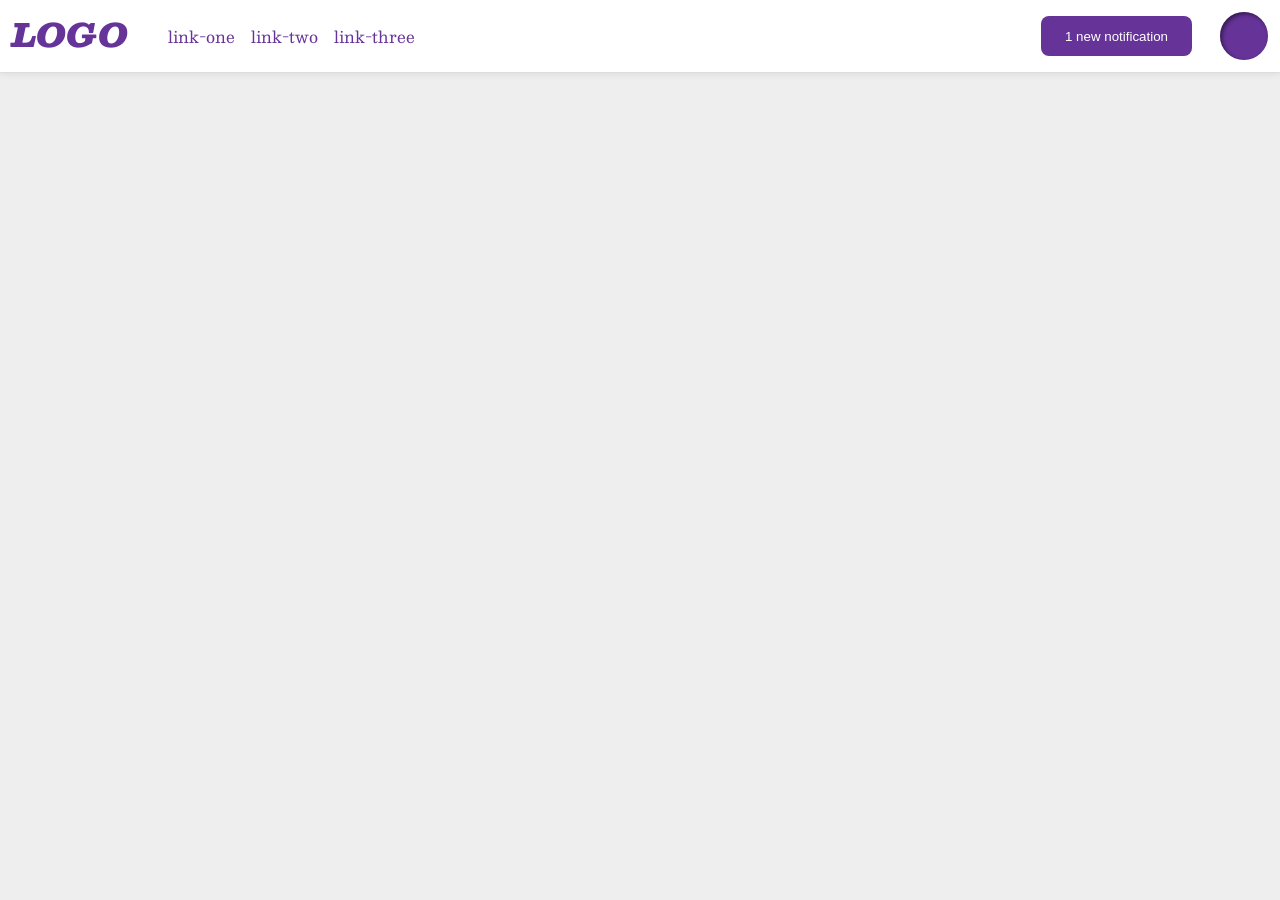
<file: foundations/flex/03-flex-header-2/index.html>
<!DOCTYPE html>
<html lang="en">
  <head>
    <meta charset="UTF-8">
    <meta http-equiv="X-UA-Compatible" content="IE=edge">
    <meta name="viewport" content="width=device-width, initial-scale=1.0">
    <title>Flex Header 2</title>
    <link rel="stylesheet" href="style.css">
  </head>
  <body>
    <div class="header">
      <div class="left-side">
      <div class="logo">
        LOGO
      </div>
      <ul class="links">
        <li><a href="https://google.com">link-one</a></li>
        <li><a href="https://google.com">link-two</a></li>
        <li><a href="https://google.com">link-three</a></li>
      </ul>
      </div>
      <div class="right-side">
      <button class="notifications">
        1 new notification
      </button>
      <div class="profile-image"></div>
      </div>
    </div>
  </body>
</html>
</file>
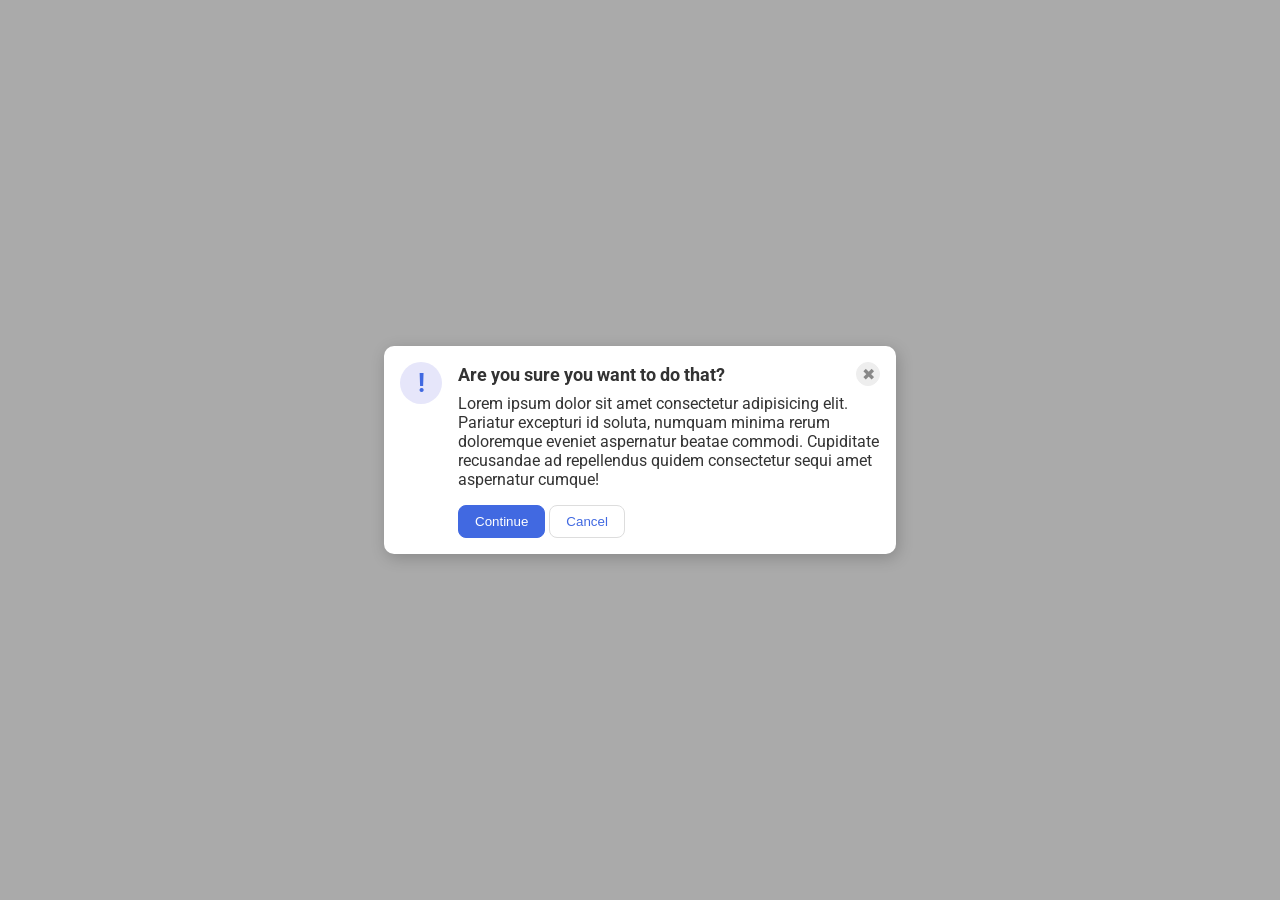
<file: foundations/flex/05-flex-modal/index.html>
<!DOCTYPE html>
<html lang="en">
  <head>
    <meta charset="UTF-8">
    <meta http-equiv="X-UA-Compatible" content="IE=edge">
    <meta name="viewport" content="width=device-width, initial-scale=1.0">
    <link rel="stylesheet" href="style.css">
    <title>Modal</title>
  </head>
  <body>
    <div class="modal">
      <div class="icon">!</div>
      <div class="contents">
        <div class="header">Are you sure you want to do that?
          <button class="close-button">✖</button>
        </div>
        <div class="text">Lorem ipsum dolor sit amet consectetur adipisicing elit. Pariatur excepturi id soluta, numquam minima rerum doloremque eveniet aspernatur beatae commodi. Cupiditate recusandae ad repellendus quidem consectetur sequi amet aspernatur cumque!</div>
        <button class="continue">Continue</button>
        <button class="cancel">Cancel</button>
      </div>
    </div>
  </body>
</html>
</file>
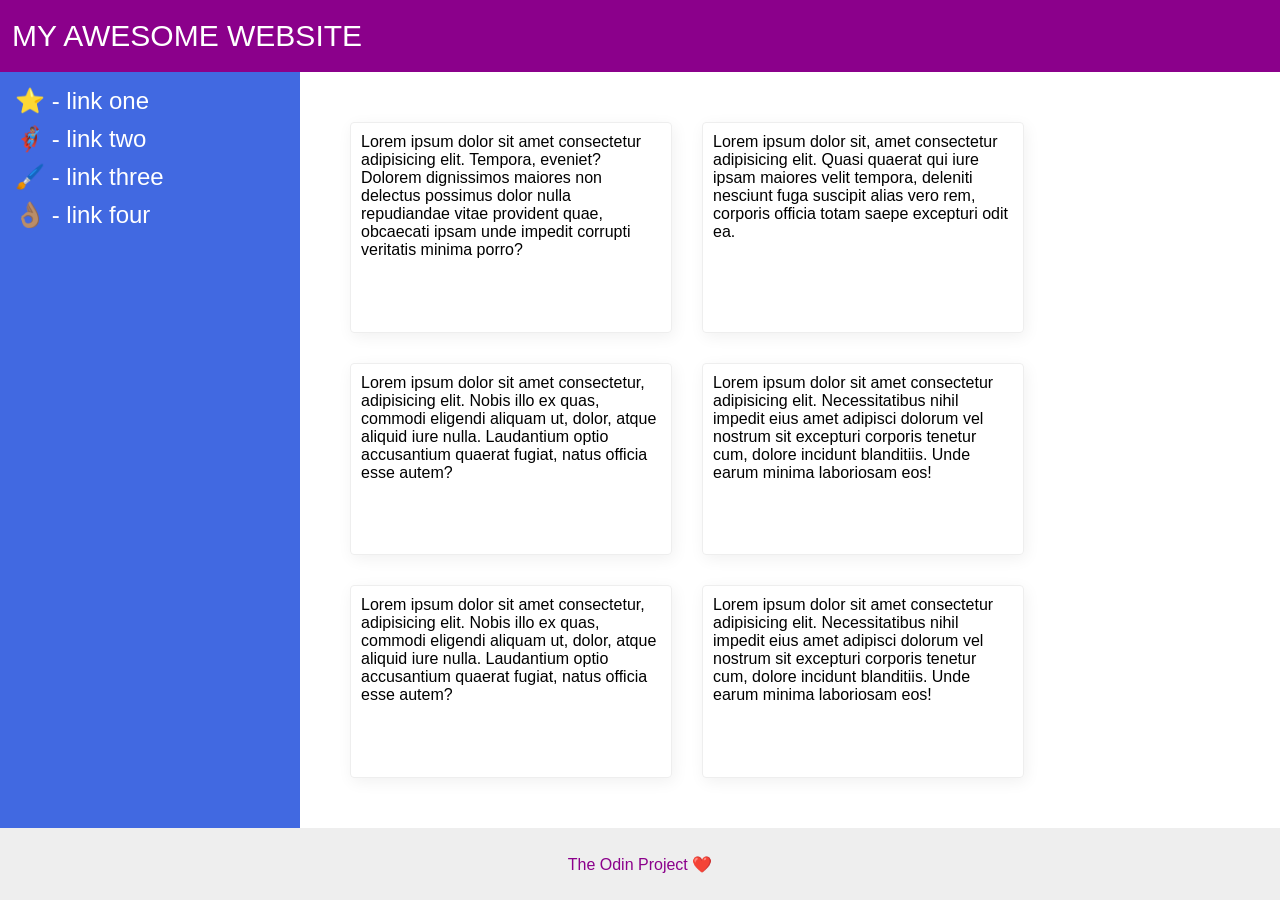
<file: foundations/flex/07-flex-layout-2/index.html>
<!DOCTYPE html>
<html lang="en">
  <head>
    <meta charset="UTF-8">
    <meta http-equiv="X-UA-Compatible" content="IE=edge">
    <meta name="viewport" content="width=device-width, initial-scale=1.0">
    <title>The Holy Grail</title>
    <link rel="stylesheet" href="style.css">
  </head>
  <body>
    <div class="header">
      MY AWESOME WEBSITE
    </div>
    <div class="content">
    <div class="sidebar">
      <ul>
        <li><a href="#">⭐ - link one</a></li>
        <li><a href="#">🦸🏽‍♂️ - link two</a></li>
        <li><a href="#">🖌️ - link three</a></li>
        <li><a href="#">👌🏽 - link four</a></li>
      </ul>
    </div>
    <div class="cards">
    <div class="card">Lorem ipsum dolor sit amet consectetur adipisicing elit. Tempora, eveniet? Dolorem dignissimos maiores non delectus possimus dolor nulla repudiandae vitae provident quae, obcaecati ipsam unde impedit corrupti veritatis minima porro?</div>
    <div class="card">Lorem ipsum dolor sit, amet consectetur adipisicing elit. Quasi quaerat qui iure ipsam maiores velit tempora, deleniti nesciunt fuga suscipit alias vero rem, corporis officia totam saepe excepturi odit ea.</div>
    <div class="card">Lorem ipsum dolor sit amet consectetur, adipisicing elit. Nobis illo ex quas, commodi eligendi aliquam ut, dolor, atque aliquid iure nulla. Laudantium optio accusantium quaerat fugiat, natus officia esse autem?</div>
    <div class="card">Lorem ipsum dolor sit amet consectetur adipisicing elit. Necessitatibus nihil impedit eius amet adipisci dolorum vel nostrum sit excepturi corporis tenetur cum, dolore incidunt blanditiis. Unde earum minima laboriosam eos!</div>
    <div class="card">Lorem ipsum dolor sit amet consectetur, adipisicing elit. Nobis illo ex quas, commodi eligendi aliquam ut, dolor, atque aliquid iure nulla. Laudantium optio accusantium quaerat fugiat, natus officia esse autem?</div>
    <div class="card">Lorem ipsum dolor sit amet consectetur adipisicing elit. Necessitatibus nihil impedit eius amet adipisci dolorum vel nostrum sit excepturi corporis tenetur cum, dolore incidunt blanditiis. Unde earum minima laboriosam eos!</div>
    </div>
    </div>
    <div class="footer">
      The Odin Project ❤️
    </div>
  </body>
</html>
</file>
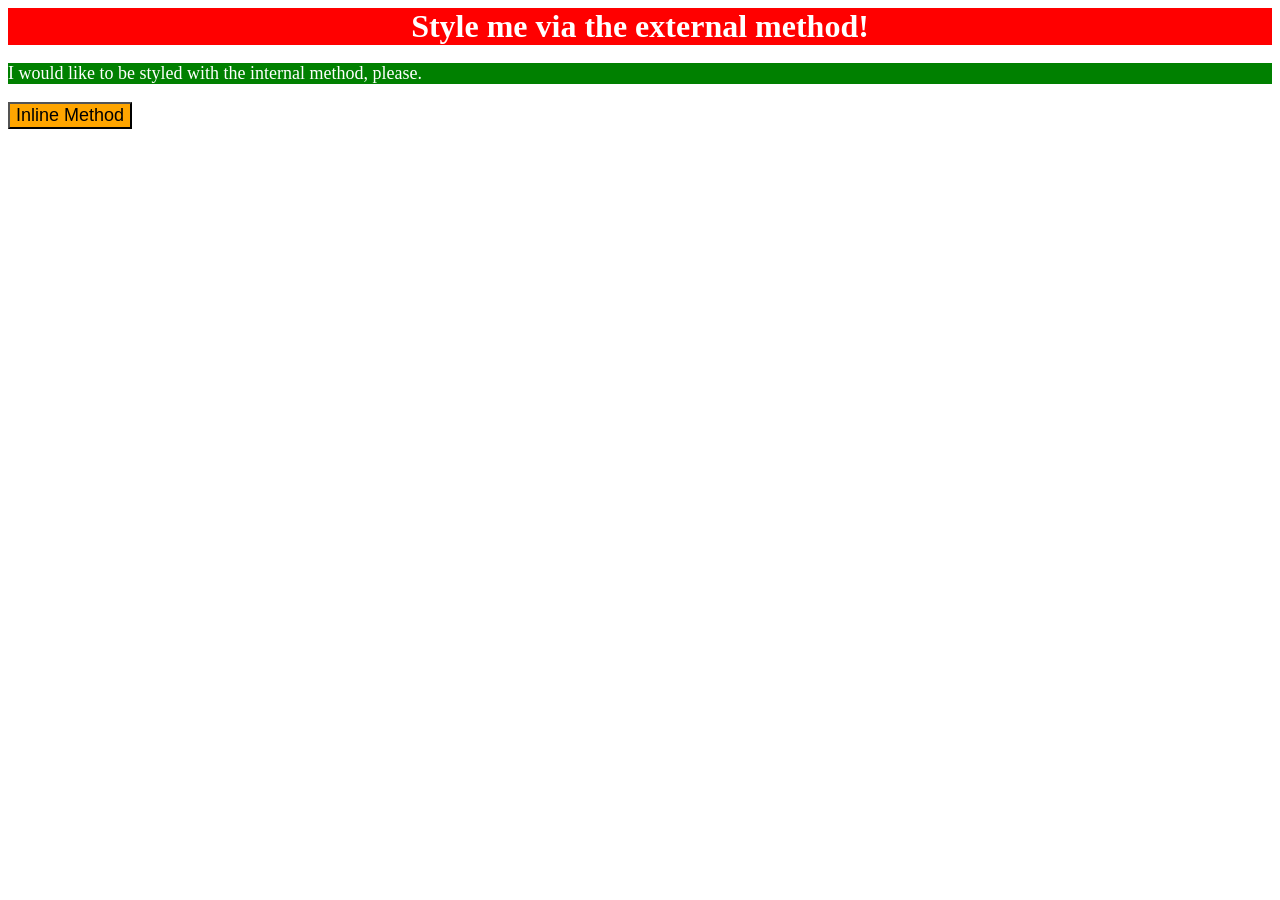
<file: foundations/intro-to-css/01-css-methods/index.html>
<!DOCTYPE html>
<html lang="en">
  <head>
    <meta charset="UTF-8">
    <meta http-equiv="X-UA-Compatible" content="IE=edge">
    <meta name="viewport" content="width=device-width, initial-scale=1.0">
    <link rel="stylesheet" href="styles.css">
    <title>Methods for Adding CSS</title>
    <style>
      p {
        background-color: green;
        color: white;
        font-size: 18px;
      }
    </style>
  </head>
  <body>
    <div>Style me via the external method!</div>
    <p>I would like to be styled with the internal method, please.</p>
    <button style="background-color: orange; font-size: 18px;">Inline Method</button>
  </body>
</html>
</file>
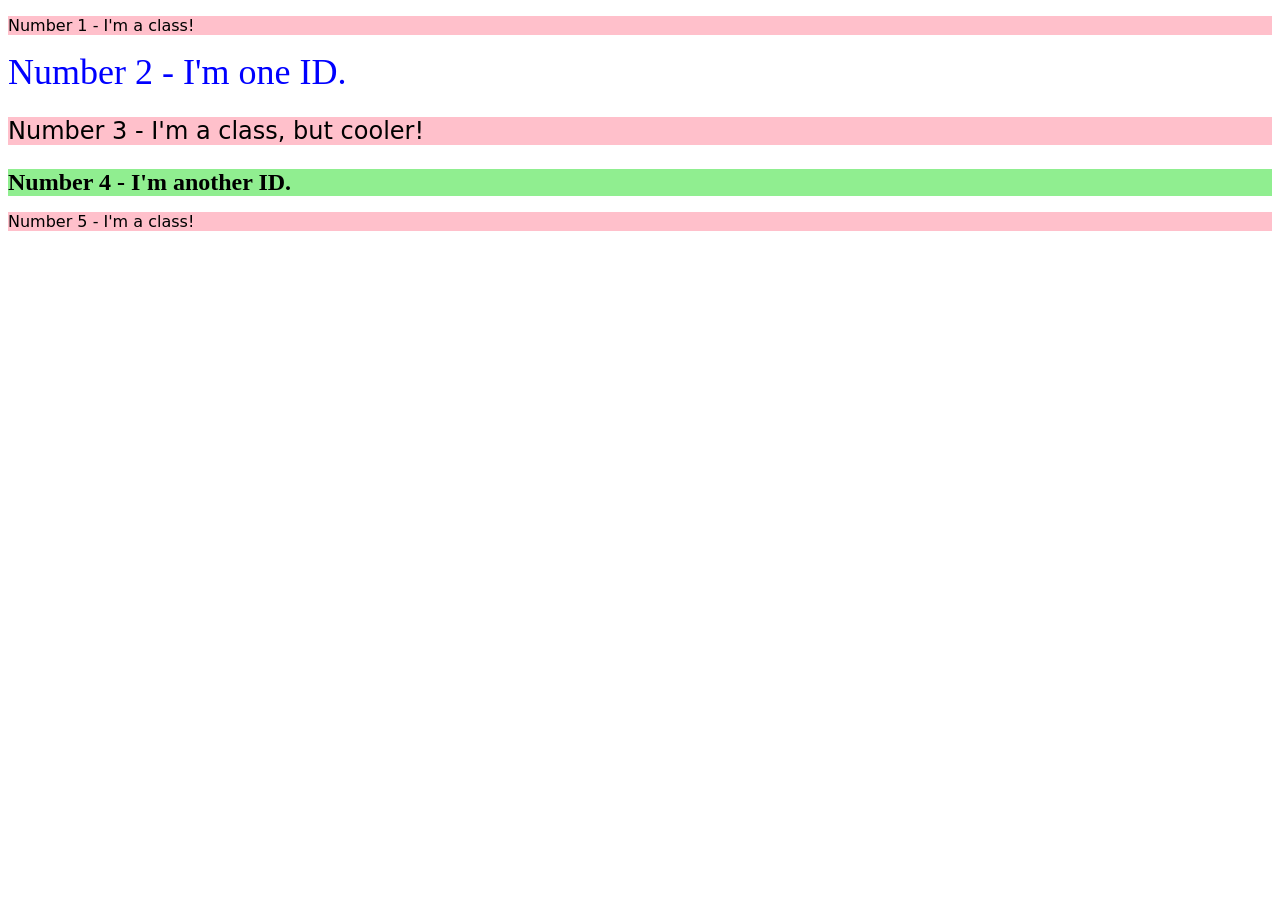
<file: foundations/intro-to-css/02-class-id-selectors/index.html>
<!DOCTYPE html>
<html lang="en">
  <head>
    <meta charset="UTF-8">
    <meta http-equiv="X-UA-Compatible" content="IE=edge">
    <meta name="viewport" content="width=device-width, initial-scale=1.0">
    <title>Class and ID Selectors</title>
    <link rel="stylesheet" href="style.css">
  </head>
  <body>
    <p class="odd-numbered">Number 1 - I'm a class!</p>
    <div style="color: blue; font-size: 36px;">Number 2 - I'm one ID.</div>
    <p class="odd-numbered font-24">Number 3 - I'm a class, but cooler!</p>
    <div class="font-24" style="background-color: lightgreen; font-weight: bold;">Number 4 - I'm another ID.</div>
    <p class="odd-numbered">Number 5 - I'm a class!</p>
  </body>
</html>
</file>
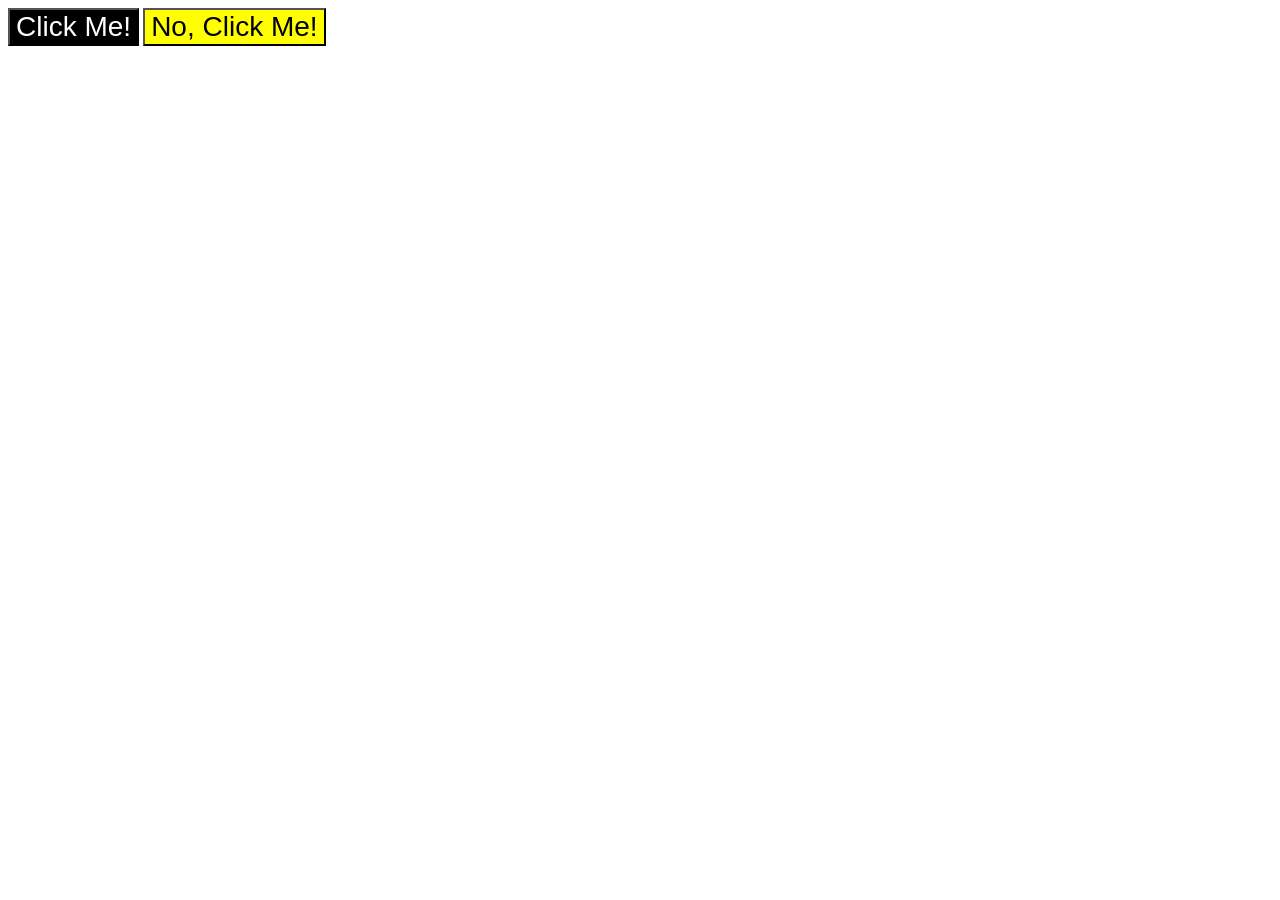
<file: foundations/intro-to-css/03-grouping-selectors/index.html>
<!DOCTYPE html>
<html lang="en">
  <head>
    <meta charset="UTF-8">
    <meta http-equiv="X-UA-Compatible" content="IE=edge">
    <meta name="viewport" content="width=device-width, initial-scale=1.0">
    <title>Grouping Selectors</title>
    <link rel="stylesheet" href="style.css">
  </head>
  <body>
    <button class="first">Click Me!</button>
    <button class="second">No, Click Me!</button>
  </body>
</html>
</file>
<file: foundations/flex/03-flex-header-2/style.css>
/* this is some magical font-importing.  
you'll learn about it later. */
@import url('https://fonts.googleapis.com/css2?family=Besley:ital,wght@0,400;1,900&display=swap');

body {
  margin: 0;
  background: #eee;
  font-family: Besley, serif;
}

.left-side {
  display: flex;
  justify-content: flex-start;
}

.header {
  background: white;
  border-bottom: 1px solid #ddd;
  box-shadow: 0 0 8px rgba(0,0,0,.1);
  display: flex;
  justify-content: space-between;
  align-items: center;
}

.links {
  display: flex;
  /* justify-content: flex-start; */
  gap: 16px;
}

.right-side {
  display: flex;
  justify-content: flex-end;
}

.profile-image {
  background: rebeccapurple;
  box-shadow: inset 2px 2px 4px rgba(0,0,0,.5);
  border-radius: 50%;
  width: 48px;
  height: 48px;
  margin: 12px;
}

.logo {
  color: rebeccapurple;
  font-size: 32px;
  font-weight: 900;
  font-style: italic;
  margin-left: 12px;
}

button {
  border: none;
  border-radius: 8px;
  background: rebeccapurple;
  color: white;
  padding: 8px 24px;
  margin: 16px;
}

a {
  /* this removes the line under our links */
  text-decoration: none;
  color: rebeccapurple;
}

ul {
  list-style-type: none;
}
</file>
<file: foundations/flex/05-flex-modal/style.css>
@import url('https://fonts.googleapis.com/css2?family=Roboto:wght@400;700&display=swap');

html, body {
  height: 100%;
}

body {
  font-family: Roboto, sans-serif;
  margin: 0;
  background: #aaa;
  color: #333;
  /* I'll give you this one for free lol */
  display: flex;
  align-items: center;
  justify-content: center;
}

.modal {
  background: white;
  width: 480px;
  border-radius: 10px;
  box-shadow: 2px 4px 16px rgba(0,0,0,.2);
  padding: 16px;
  display: flex;
  gap: 16px;
}

.icon {
  color: royalblue;
  font-size: 26px;
  font-weight: 700;
  background: lavender;
  width: 42px;
  height: 42px;
  border-radius: 50%;
  display: flex;
  align-items: center;
  justify-content: center;
  flex-shrink: 0;
}

.close-button {
  background: #eee;
  border-radius: 50%;
  color: #888;
  font-weight: 400;
  font-size: 16px;
  height: 24px;
  width: 24px;
  display: flex;
  align-items: center;
  justify-content: center;
  border: 1px solid #eee;
  padding: 0;
}

button {
  cursor: pointer;
  padding: 8px 16px;
  border-radius: 8px;
}

button.continue {
  background: royalblue;
  border: 1px solid royalblue;
  color: white;
}

button.cancel {
  background: white;
  border: 1px solid #ddd;
  color: royalblue;
}

.header {
  display: flex;
  align-items: center;
  justify-content: space-between;
  font-size: 18px;
  font-weight: 700;
  margin-bottom: 8px;
}

.text {
  margin-bottom: 16px;
}
</file>
<file: foundations/flex/07-flex-layout-2/style.css>
body {
  font-family: -apple-system, BlinkMacSystemFont, 'Segoe UI', Roboto, Oxygen, Ubuntu, Cantarell, 'Open Sans', 'Helvetica Neue', sans-serif;
  margin: 0;
  min-height: 100vh;
  flex-direction: column;
  display: flex;
}

.header {
  height: 72px;
  background: darkmagenta;
  color: white;
  font-size: 30px;
  font-style: bold;
  align-items: center;
  padding-left: 12px;
  display: flex;
}

.footer {
  height: 72px;
  background: #eee;
  color: darkmagenta;
  align-content: center;
  text-align: center;
}

.sidebar {
  width: 300px;
  background: royalblue;
  box-sizing: border-box;
  display: flex;
  flex-shrink: 0;
}

.cards {
  display: flex;
  flex-wrap: wrap;
  margin: 35px;
}

.card {
  border: 1px solid #eee;
  box-shadow: 2px 4px 16px rgba(0,0,0,.06);
  border-radius: 4px;
  padding: 10px;
  margin: 15px;
  width: 300px;
}

.content {
  display: flex;
  flex: 1;
}

ul {
  list-style-type: none;
  padding-left: 15px;
  margin: 0px;
  padding-top: 15px;
  font-size: 24px;
}

li {
  padding-bottom: 10px;
}

a {
  text-decoration: none;
  color: white;
}
</file>
<file: foundations/intro-to-css/01-css-methods/styles.css>
div {
    color: white;
    background-color: red;
    font-size: 32px;
    text-align: center;
    font-weight: bold;   
}
</file>
<file: foundations/intro-to-css/02-class-id-selectors/style.css>
/* Add CSS Styling */
.odd-numbered {
    background-color: pink;
    font-family: 'Verdana', 'DejaVu Sans', 'sans-serif';
}

.font-24 {
    font-size: 24px;
}
</file>
<file: foundations/intro-to-css/03-grouping-selectors/style.css>
/* Add CSS Styling */

.first,
.second {
    font-size: 28px;
    font-family: Helvetica, 'Times New Roman', sans-serif;
}

.first {
    background-color: black;
    color: white;
}

.second {
    background-color: yellow;
}
</file>
